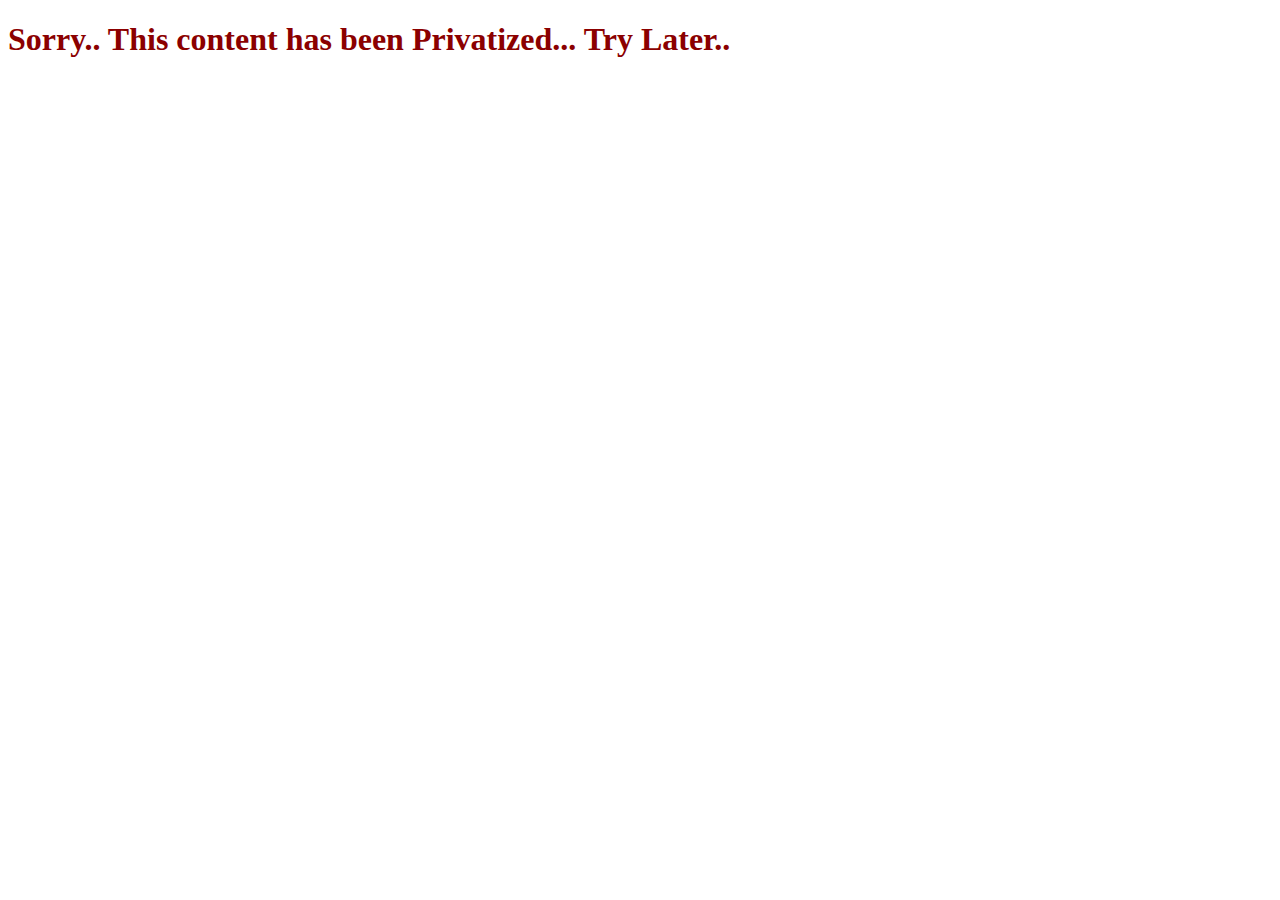
<file: startup.html>
<!DOCTYPE html>
<html lang="en">
<head>
    <meta charset="UTF-8">
    <meta http-equiv="X-UA-Compatible" content="IE=edge">
    <meta name="viewport" content="width=device-width, initial-scale=1.0">
    <title>Startup</title>
</head>
<body>
    <h1 style="color: darkred;">Sorry.. This content has been Privatized... Try Later..</h1>
    
</body>
</html>
</file>
